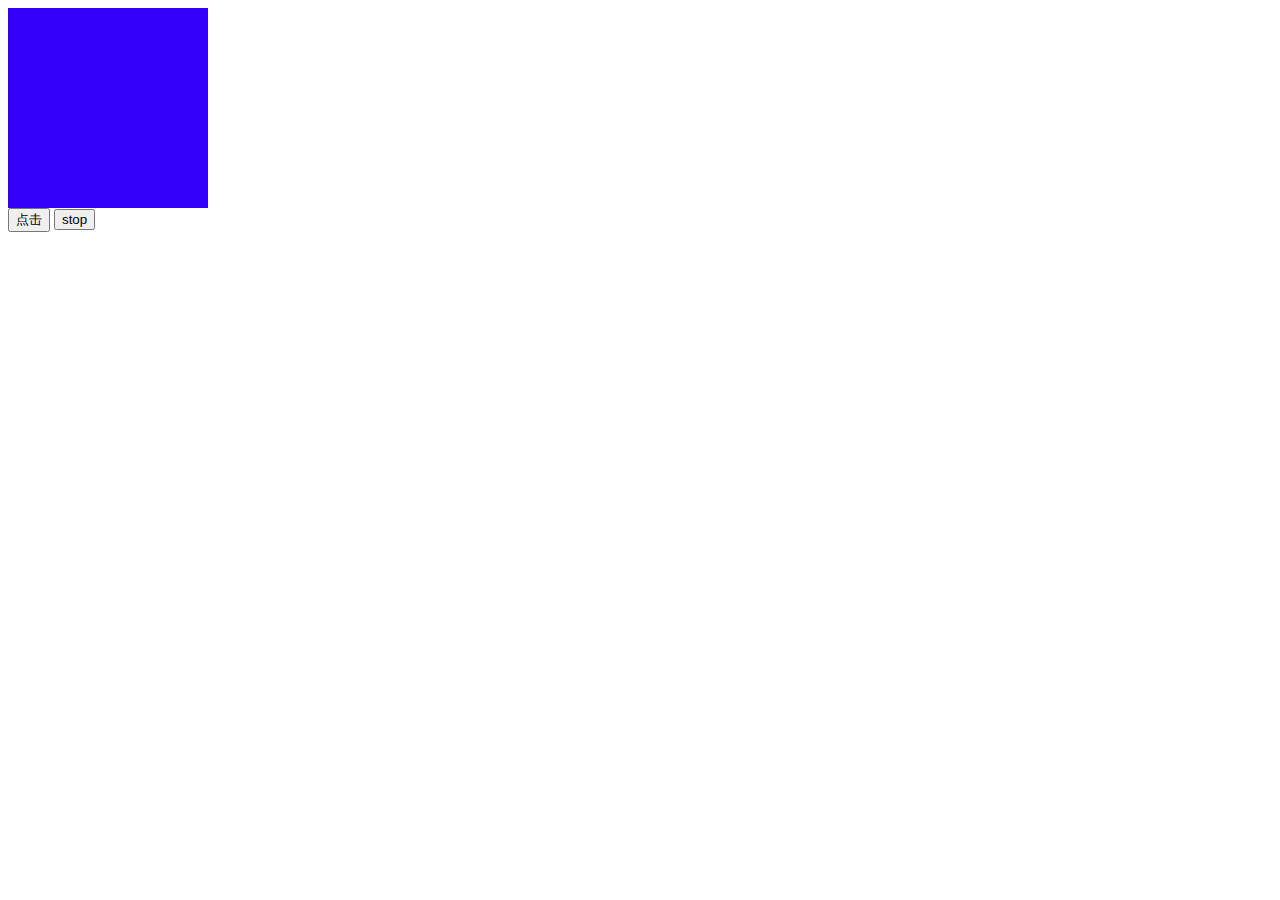
<file: colorChange.html>
<!DOCTYPE html>
<html>
<head>
	<title>colorChange</title>
	
	<script type="text/javascript">
        window.onload = function(){
        	var arr = ['#3400FA','#1F7EEA','#3E90EA','#3183E0','#0050FA','#0098FA','#00BCFA'];
        	var button = document.getElementById('button');
        	var stop = document.getElementById('stop');
        	var color = document.getElementById('color');
        	var timer;
        	var i1=0,i2=1,i3=2,i4=3,i5=4,i6=5,i7=6;
        	var str;
        	console.log(0);
        	button.onclick = function() {
        		
        		clearInterval(timer);
        		timer = setInterval(function(){ 
                    str = 'radial-gradient('+arr[i1]+','+arr[i2]+','+arr[i3]+','+arr[i4]+','+arr[i5]+','+arr[i6]+','+arr[i7]+')';
                    color.style.background = str;
                    i1++;
                    if(i1==7){i1=0;}
                    i2++;
                    if(i2==7){i2=0;}
                    i3++;
                    if(i3==7){i3=0;}
                    i4++;
                    if(i4==7){i4=0;}
                    i5++;
                    if(i5==7){i5=0;}
                    i6++;
                    if(i6==7){i6=0;}
                    i7++;
                    if(i7==7){i7=0;}
                    console.log(str);
                },1000);
        	}
        	stop.onclick = function() {
    	        clearInterval(timer);
            }

        }
	</script>
	<style type="text/css">
        #color{
        	background:#3400FA;
            width: 200px;
            height: 200px;
        }
	</style>
</head>
<body>
<div id="color" >
	
</div>
<input type="button" id="button" value="点击">
<input type="button" id="stop" value="stop">
</body>
</html>
</file>
